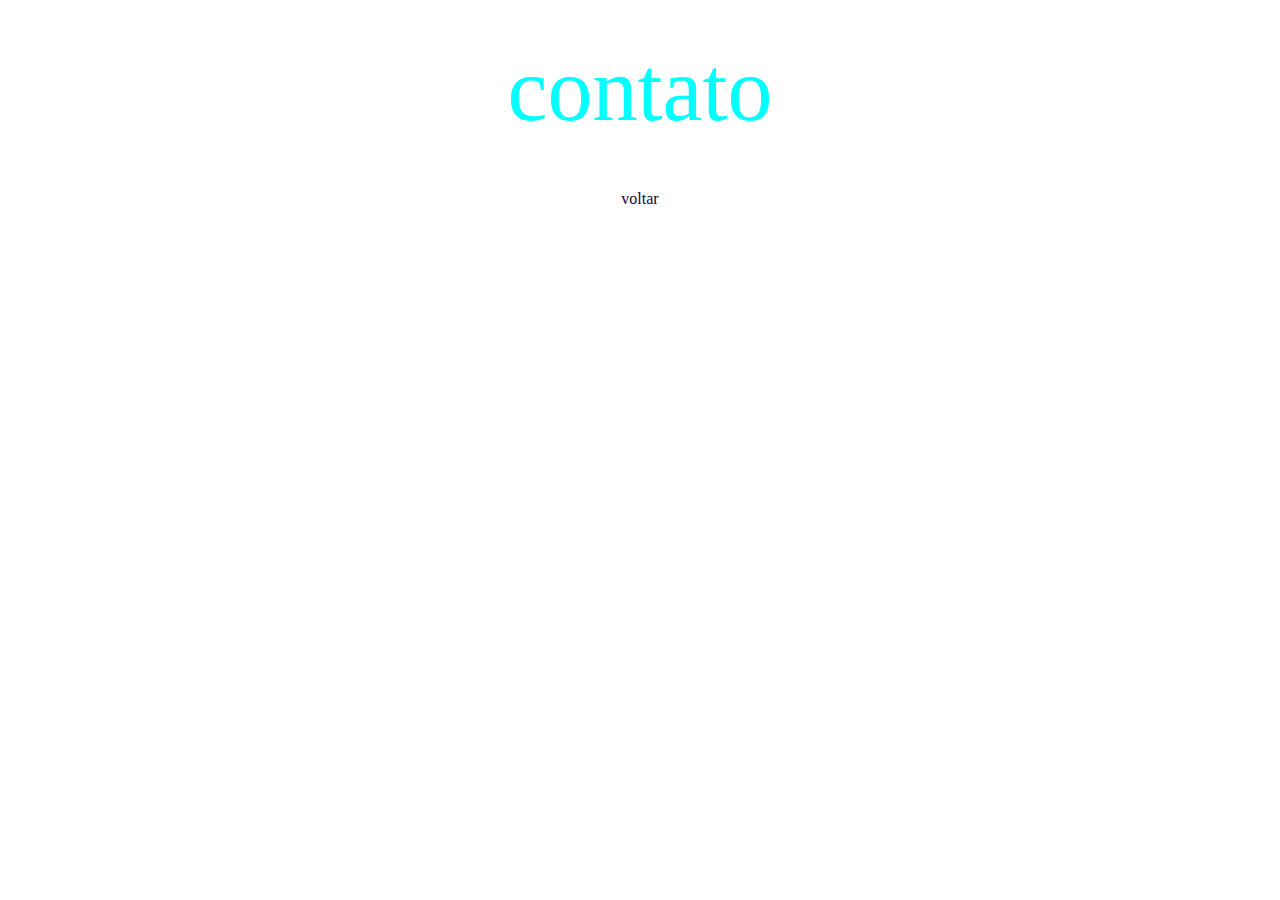
<file: contato/contato.html>
<!DOCTYPE html>
<html lang="pt-br">
  <head>
    <meta charset="UTF-8" />
    <meta name="viewport" content="width=device-width, initial-scale=1.0" />
    <link rel="stylesheet" href="../css/style.css" />
    <title>contato</title>
  </head>
  <body>
    <h1>contato</h1>
    <a href="../index.html">voltar</a>
  </body>
</html>
</file>
<file: css/style.css>
/*===========seção tegs========*/

body {
  margin: 0;
  text-align: center;
  font-family: "Merriweather", serif;
}

hr {
  background-color: #1b6b93;
  border-style: none;
  border-top-style: dotted;
  border-color: black;
  border-width: 10px;
  width: 10%;
}

h1 {
  margin: 0 auto;
  line-height: 2;
  font-size: 5.625rem;
  color: aqua;
  font-family: "sacramento", cursive;
  font-weight: normal;
  margin-bottom: 10px;
}

h3 {
  margin-top: 0;
  font-size: 1.5rem;
  margin: 0 auto 0 auto;
  color: aqua;
}

img {
  margin-top: 0;
  width: 10%;
  margin: 0 auto 0 auto;
}

p {
  line-height: 2;
}

a {
  color: #150445;
  font-family: "Merriweather", serif;
  margin: 10px 20px;
  text-decoration: none;
}

a:hover {
  color: #ba0909;
}

/*===========seção class========*/

.container {
  background-color: #1b6b93;
  position: relative;
  padding-top: 100px;
}

.middle-container {
  margin: 100px auto;
}

.img-cerebro {
  position: absolute;
  right: 20%;
  top: 10%;
}

.skill-row {
  width: 50%;
  margin: 100px auto 100px auto;
  text-align: left;
}

.code-img {
  width: 40%;
  float: left;
  margin-right: 30px;
}

.descrition {
  clear: left;
}

.whats {
  border: none;
  padding: 4px 10px 4px 10px;
  outline: auto;
  background-color: #738ee0;
  text-decoration: none;
  border-radius: 1px;
}

.bottom-container {
  background-color: #1b6b93;
  padding-top: 100px;
}

.marca-registrada {
  font-size: 0.75rem;
  color: white;
  padding: 30px 0;
}
</file>
